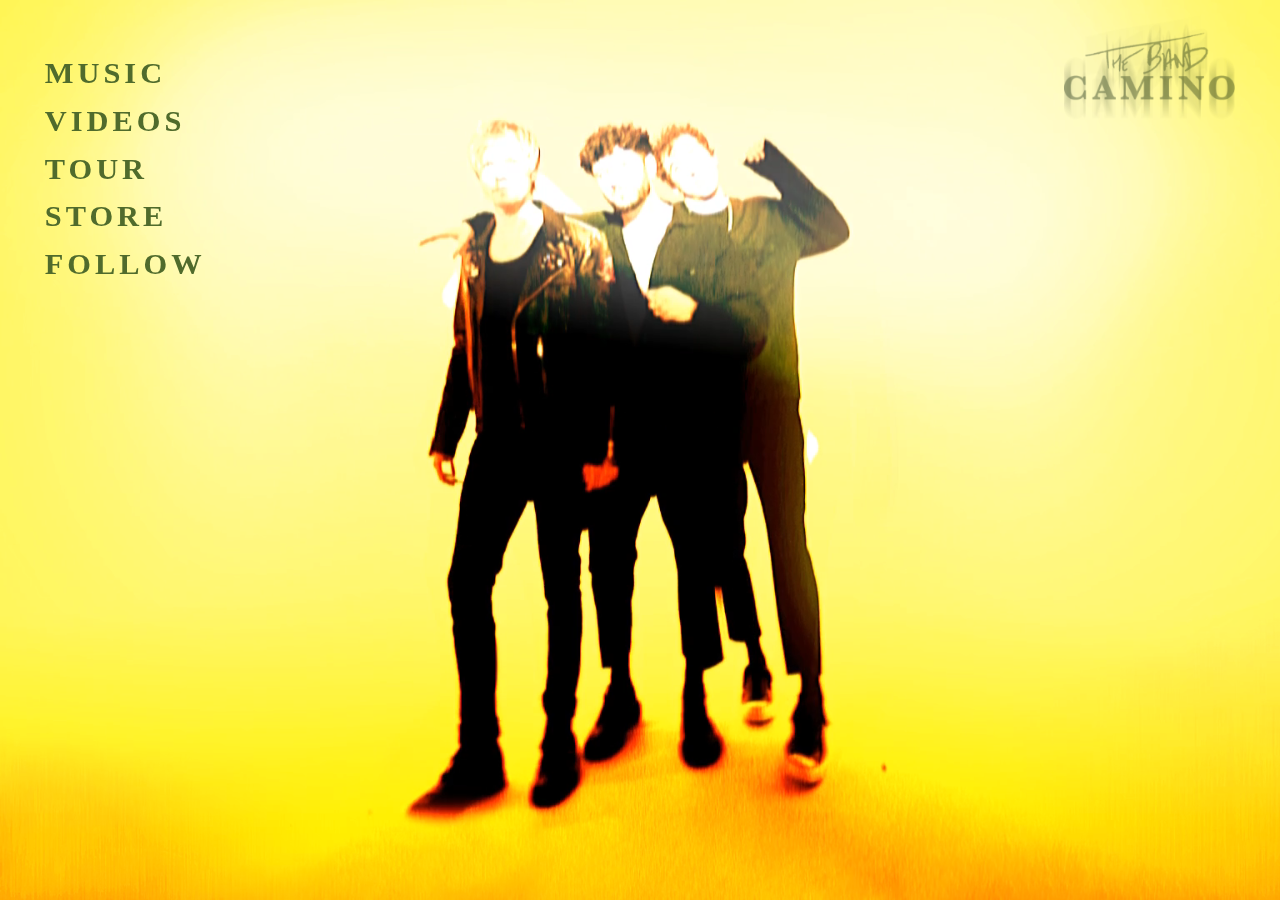
<file: index.html>
<!DOCTYPE html>
<html lang="en">

<head>
    <meta charset="UTF-8">
    <meta name="viewport" content="width=device-width, initial-scale=1.0">
    <meta http-equiv="X-UA-Compatible" content="ie=edge">
    <link rel="stylesheet" href="./index.css" />
    <link rel="stylesheet" href="https://pro.fontawesome.com/releases/v5.10.0/css/all.css"
        integrity="sha384-AYmEC3Yw5cVb3ZcuHtOA93w35dYTsvhLPVnYs9eStHfGJvOvKxVfELGroGkvsg+p" crossorigin="anonymous" />
    <link href="https://fonts.googleapis.com/css2?family=Play&display=swap" rel="stylesheet">
    <title>The Band CAMINO</title>
    <link rel="shortcut icon" type="image/jpg" href="./media/images/album-tbc.png" />
</head>

<body>
    <video autoplay muted loop id="myVideo">
        <source src="./media/videos/WEB.mp4" type="video/mp4">
    </video>
    <a href="index.html"><img id="logo" src="./media/images/tbc-logo.png" /></a>
    <ul id="links">
        <li><a id="link-music">MUSIC</a></li>
        <li><a id="link-videos">VIDEOS</a></li>
        <li><a id="link-tour">TOUR</a></li>
        <li><a id="link-store">STORE</a></li>
        <li><a id="link-follow">FOLLOW</a></li>
    </ul>
    <div class="icons">
        <a target="_blank" id="email" style="cursor: pointer;"><i class="fas fa-envelope"></i></a>
        <a target="_blank" href="https://www.facebook.com/Thebandcamino/"><i class="fab fa-facebook-square"></i></a>
        <a target="_blank" href="https://twitter.com/thebandcamino"><i class="fab fa-twitter"></i></a>
        <a target="_blank" href="https://www.instagram.com/thebandcamino/"><i class="fab fa-instagram"></i></a>
        <a target="_blank" href="https://www.youtube.com/channel/UC2dZ0a6uJJHWMoF7oah6zew"><i
                class="fab fa-youtube"></i></a>
        <a target="_blank"
            href="https://open.spotify.com/artist/6d4jrmreCmsenscuieJERc?si=lq2ns7FDSxq8tOAXdPmESw&nd=1"><i
                class="fab fa-spotify"></i></a>
        <a target="_blank" href="https://music.apple.com/us/artist/the-band-camino/1097752725"><i
                class="fab fa-apple"></i></a>
    </div>

    <div class="sections">
        <div id="music">
            <a id="closeBtn-music">X</a>
            <div class="music_content">
                <h1 id="section_title">MUSIC</h1>
                <div class="row">
                    <div class="card">
                        <img src="./media/images/album-tbc.png" />
                        <p>THE BAND CAMINO</p>
                        <a target="_blank" href="https://thebandcamino.lnk.to/TBCAW">GET IT NOW</a>
                    </div>
                    <div class="card">
                        <img src="./media/images/album-1lc.jpeg" />
                        <p>1 LAST CIGARETTE</p>
                        <a target="_blank" href="https://thebandcamino.lnk.to/1LCAW">GET IT NOW</a>
                    </div>
                    <div class="card">
                        <img src="./media/images/album-roses.jpeg" />
                        <p>ROSES</p>
                        <a target="_blank" href="https://thebandcamino.lnk.to/roses">GET IT NOW</a>
                    </div>
                </div>
                <div class="row">
                    <div class="card">
                        <img src="./media/images/album-coy.jpeg" />
                        <p>CRYING OVER YOU</p>
                        <a target="_blank" href="https://thebandcamino.lnk.to/cryingoveryou">GET IT NOW</a>
                    </div>
                    <div class="card">
                        <img src="./media/images/album-tryhard.png" />
                        <p>TRYHARD EP</p>
                        <a target="_blank" href="https://lnk.to/tryhardEP">GET IT NOW</a>
                    </div>
                </div>
            </div>
        </div>
        <div id="videos">
            <a id="closeBtn-videos">X</a>
            <div class="videos_content">
                <h1 id="section_title">VIDEOS</h1>
                <div class="row">
                    <iframe src="https://www.youtube.com/embed/UE6pVLz6v18" title="YouTube video player" frameborder="0"
                        allow="accelerometer; autoplay; clipboard-write; encrypted-media; gyroscope; picture-in-picture"
                        allowfullscreen></iframe>
                </div>
                <div class="row">
                    <iframe src="https://www.youtube.com/embed/vEMVwVnSF9A" title="YouTube video player" frameborder="0"
                        allow="accelerometer; autoplay; clipboard-write; encrypted-media; gyroscope; picture-in-picture"
                        allowfullscreen></iframe>
                    <iframe src="https://www.youtube.com/embed/IL7zVd0ffj4" title="YouTube video player" frameborder="0"
                        allow="accelerometer; autoplay; clipboard-write; encrypted-media; gyroscope; picture-in-picture"
                        allowfullscreen></iframe>
                </div>
                <div class="row">
                    <iframe src="https://www.youtube.com/embed/8a9uM9Di37w" title="YouTube video player" frameborder="0"
                        allow="accelerometer; autoplay; clipboard-write; encrypted-media; gyroscope; picture-in-picture"
                        allowfullscreen></iframe>
                    <iframe src="https://www.youtube.com/embed/fna2_yI4AW0" title="YouTube video player" frameborder="0"
                        allow="accelerometer; autoplay; clipboard-write; encrypted-media; gyroscope; picture-in-picture"
                        allowfullscreen></iframe>
                </div>
            </div>

        </div>
        <div id="tour">
            <a id="closeBtn-tour">X</a>
            <div class="tour_content">
                <h1 id="section_title">TOUR</h1>
                <div class="card">
                    <p id="date">FRI, OCT 15</p>
                    <h4 id="venue">STAPLES CENTER</h4>
                    <p id="city">LOS ANGELES, CA</p>
                    <div class="btns">
                        <a>VIP</a>
                        <a>TICKETS</a>
                    </div>
                </div>
                <div class="card">
                    <p id="date">SAT, OCT 16</p>
                    <h4 id="venue">PECHANGA ARENA SAN DIEGO</h4>
                    <p id="city">SAN DIEGO, CA</p>
                    <div class="btns">
                        <a>VIP</a>
                        <a>TICKETS</a>
                    </div>
                </div>
                <div class="card">
                    <p id="date">SUN, OCT 17</p>
                    <h4 id="venue">GILA RIVER ARENA</h4>
                    <p id="city">GLENDALE, AZ</p>
                    <div class="btns">
                        <a>VIP</a>
                        <a>TICKETS</a>
                    </div>
                </div>
                <div class="card">
                    <p id="date">WED, OCT 20</p>
                    <h4 id="venue">CHASE CENTER</h4>
                    <p id="city">SAN FRANCISCO, CA</p>
                    <div class="btns">
                        <a>VIP</a>
                        <a>TICKETS</a>
                    </div>
                </div>
                <div class="card">
                    <p id="date">THU, OCT 21</p>
                    <h4 id="venue">GOLDEN 1 CENTER</h4>
                    <p id="city">SACRAMENTO, CA</p>
                    <div class="btns">
                        <a>VIP</a>
                        <a>TICKETS</a>
                    </div>
                </div>
                <div class="card">
                    <p id="date">SAT, OCT 23</p>
                    <h4 id="venue">VIVINT SMART HOME ARENA</h4>
                    <p id="city">SALT LAKE CITY, UT</p>
                    <div class="btns">
                        <a>VIP</a>
                        <a>TICKETS</a>
                    </div>
                </div>
                <div class="card">
                    <p id="date">SUN, OCT 24</p>
                    <h4 id="venue">BALL ARENA</h4>
                    <p id="city">DENVER, CO</p>
                    <div class="btns">
                        <a>VIP</a>
                        <a>TICKETS</a>
                    </div>
                </div>
                <div class="card">
                    <p id="date">THU, OCT 28</p>
                    <h4 id="venue">MODA CENTER</h4>
                    <p id="city">PORTLAND, OR</p>
                    <div class="btns">
                        <a>VIP</a>
                        <a>TICKETS</a>
                    </div>
                </div>
                <div class="card">
                    <p id="date">FRI, OCT 29</p>
                    <h4 id="venue">TACOMA DOME</h4>
                    <p id="city">TACOMA, WA</p>
                    <div class="btns">
                        <a>VIP</a>
                        <a>TICKETS</a>
                    </div>
                </div>
                <div class="card">
                    <p id="date">THU, NOV 4</p>
                    <h4 id="venue">AMWAY CENTER</h4>
                    <p id="city">ORLANDO, FL</p>
                    <div class="btns">
                        <a>VIP</a>
                        <a>TICKETS</a>
                    </div>
                </div>
                <div class="card">
                    <p id="date">FRI, NOV 5</p>
                    <h4 id="venue">STATE FARM ARENA</h4>
                    <p id="city">ATLANTA, GA</p>
                    <div class="btns">
                        <a>VIP</a>
                        <a>TICKETS</a>
                    </div>
                </div>
                <div class="card">
                    <p id="date">FRI, NOV 12</p>
                    <h4 id="venue">CENTURYLINK CENTER OMAHA</h4>
                    <p id="city">OMAHA, NE</p>
                    <div class="btns">
                        <a>VIP</a>
                        <a>TICKETS</a>
                    </div>
                </div>
                <div class="card">
                    <p id="date">SAT, NOV 13</p>
                    <h4 id="venue">BOK CENTER</h4>
                    <p id="city">TULSA, OK</p>
                    <div class="btns">
                        <a>VIP</a>
                        <a>TICKETS</a>
                    </div>
                </div>
                <div class="card">
                    <p id="date">SUN, NOV 14</p>
                    <h4 id="venue">T-MOBILE CENTER</h4>
                    <p id="city">KANSAS CITY, MO</p>
                    <div class="btns">
                        <a>VIP</a>
                        <a>TICKETS</a>
                    </div>
                </div>
                <div class="card">
                    <p id="date">SAT, NOV 20</p>
                    <h4 id="venue">SMOOTHIE KING CENTER</h4>
                    <p id="city">NEW ORLEANS, LA</p>
                    <div class="btns">
                        <a>VIP</a>
                        <a>TICKETS</a>
                    </div>
                </div>
                <div class="card">
                    <p id="date">SUN, NOV 21</p>
                    <h4 id="venue">AMERICAN AIRLINES CENTER</h4>
                    <p id="city">DALLAS, TX</p>
                    <div class="btns">
                        <a>VIP</a>
                        <a>TICKETS</a>
                    </div>
                </div>
                <div class="card">
                    <p id="date">FRI, DEC 3</p>
                    <h4 id="venue">LITTLE CAESERS ARENA</h4>
                    <p id="city">DETROIT, MI</p>
                    <div class="btns">
                        <a>VIP</a>
                        <a>TICKETS</a>
                    </div>
                </div>
                <div class="card">
                    <p id="date">SAT, DEC 4</p>
                    <h4 id="venue">GIANT CENTER</h4>
                    <p id="city">HERSHEY, PA</p>
                    <div class="btns">
                        <a>VIP</a>
                        <a>TICKETS</a>
                    </div>
                </div>
                <div class="card">
                    <p id="date">SUN, DEC 5</p>
                    <h4 id="venue">PRUDENTIAL CENTER</h4>
                    <p id="city">NEWARK, NJ</p>
                    <div class="btns">
                        <a>VIP</a>
                        <a>TICKETS</a>
                    </div>
                </div>
                <div class="card">
                    <p id="date">TUE, DEC 7</p>
                    <h4 id="venue">TD GARDEN</h4>
                    <p id="city">BOSTON, MA</p>
                    <div class="btns">
                        <a>VIP</a>
                        <a>TICKETS</a>
                    </div>
                </div>
                <h1 id="section_title">FOLLOW</h1>
                <h2>JOIN THE MAILING LIST<br>TO HEAR ABOUT NEW TOUR DATES</h2>
                <form>
                    <input type="email" placeholder="EMAIL ADDRESS" />
                    <a>JOIN</a>
                </form>
            </div>
        </div>
        <div id="store">
            <a id="closeBtn-store">X</a>
            <div class="store_content">
                <h1 id="section_title">STORE</h1>
                <div class="row">
                    <div class="card">
                        <img src="./media/images/store-img1.png" />
                        <a href="https://caminomerch.com/collections/frontpage/products/the-band-camino-ultimate-bundle"
                            target="_blank">BUY NOW</a>
                    </div>
                    <div class="card">
                        <img src="./media/images/store-img2.png" />
                        <a href="https://caminomerch.com/collections/frontpage/products/the-band-camino-the-band-camino-d2c-exclusive-vinyl"
                            target="_blank">BUY NOW</a>
                    </div>
                    <div class="card">
                        <img src="./media/images/store-img3.png" />
                        <a href="https://caminomerch.com/collections/frontpage/products/blurred-logo-keychain"
                            target="_blank">BUY NOW</a>
                    </div>
                    <div class="card">
                        <img src="./media/images/store-img4.png" />
                        <a href="https://caminomerch.com/collections/frontpage/products/neon-tee" target="_blank">BUY
                            NOW</a>
                    </div>
                </div>
                <a target="_blank" href="http://store.thebandcamino.com/" id="shop">SHOP MORE</a>
            </div>
        </div>
        <div id="follow">
            <a id="closeBtn-follow">X</a>
            <div class="follow_content">
                <h1 id="section_title">FOLLOW</h1>
                <div class="follow_text">
                    <h2>JOIN THE MAILING LIST</h2>
                    <form>
                        <input type="email" placeholder="EMAIL ADDRESS" />
                        <a>JOIN</a>
                    </form>
                    <div class="icons">
                        <a target="_blank" href="https://www.facebook.com/Thebandcamino/"><i
                                class="fab fa-facebook-square"></i></a>
                        <a target="_blank" href="https://twitter.com/thebandcamino"><i class="fab fa-twitter"></i></a>
                        <a target="_blank" href="https://www.instagram.com/thebandcamino/"><i
                                class="fab fa-instagram"></i></a>
                        <a target="_blank" href="https://www.youtube.com/channel/UC2dZ0a6uJJHWMoF7oah6zew"><i
                                class="fab fa-youtube"></i></a>
                        <a target="_blank"
                            href="https://open.spotify.com/artist/6d4jrmreCmsenscuieJERc?si=lq2ns7FDSxq8tOAXdPmESw&nd=1"><i
                                class="fab fa-spotify"></i></a>
                        <a target="_blank" href="https://music.apple.com/us/artist/the-band-camino/1097752725"><i
                                class="fab fa-apple"></i></a>
                    </div>
                </div>
            </div>
        </div>
    </div>

    <script src="index.js"></script>
</body>

</html>
</file>
<file: index.css>
* {
    padding: 0;
    margin: 0;
    box-sizing: border-box;
    text-decoration: none;
    list-style: none;
    color: #506B2C;
}

#myVideo {
    object-fit: cover;
    position: fixed;
    width: 100%;
    height: 100%;
    top: 0;
    left: 0;
}

#logo {
    position: absolute;
    cursor: pointer;
    top: 0.9rem;
    right: 2.7rem;
    width: 10.8rem;
    opacity: 0.6;
    transition: 0.2s;
}

#logo:hover {
    opacity: 1;
}

#links {
    position: absolute;
    top: 3.1rem;
    left: 2.4rem;
}

#links li {
    padding: 0.4rem;
}

#links a {
    cursor: pointer;
    opacity: 1;
    font-size: 1.9rem;
    letter-spacing: 4px;
    font-weight: bolder;
}

#links a:hover {
    opacity: 0.5;
}

body .icons {
    position: absolute;
    bottom: 1.6rem;
    left: 2.8rem;
}

body .icons i {
    font-size: 0.8rem;
    letter-spacing: 4px;
}

.icons i:hover {
    opacity: 0.5;
}

/* sections */

#closeBtn-music, #closeBtn-videos, #closeBtn-tour, #closeBtn-store, #closeBtn-follow {
    position: absolute;
    font-size: 3rem;
    top: 1rem;
    right: 2.5rem;
    cursor: pointer;
    font-family: 'Play', sans-serif;
    opacity: 1;
    color: #506B2C;
}

#closeBtn-music:hover, #closeBtn-videos:hover, #closeBtn-tour:hover, #closeBtn-store:hover, #closeBtn-follow {
    opacity: 0.7;
}

#music, #videos, #tour, #store, #follow {
    position: absolute;
    width: 100%;
    height: 100vh;
    top: 0;
    left: 0;
    background-color: rgba(255, 248, 136, 0.75);
    display: none;
    justify-content: center;
    text-align: center;
    overflow: auto;
}

#music.active, #videos.active, #tour.active, #store.active, #follow.active {
    display: flex;
}

#section_title {
    padding: 2rem;
    font-size: 2rem;
}

/* music page */

.music_content {
    width: 80%;
}

.music_content .row {
    width: 100%;
    display: flex;
    justify-content: center;
}

.music_content .card {
    width: 350px;
    margin: 1rem;
}

.music_content .card img {
    width: 100%;
}

.music_content .card p {
    font-size: 1.25rem;
    padding: 1rem;
    font-weight: bold;
    letter-spacing: 1px;
}

.music_content .card a {
    cursor: pointer;
    background-color: #506B2C;
    color: white;
    padding: 0.5rem 1rem;
    font-size: 0.75rem;
    font-weight: bold;
}

.music_content .card a:hover {
    opacity: 0.7;
}

/* videos page */

.videos-content {
    width: 80%;
    display: flex;
    flex-direction: column;
    justify-content: space-between;
    align-items: center;
}

iframe {
    width: 560px;
    height: 315px;
    margin: 0 2rem 5rem;
}

.videos-content .row {
    width: 100%;
    flex-direction: row;
}

/* tour page */

.tour_content {
    width: 50%;
    flex-direction: column;
}

.tour_content .card {
    width: 100%;
    text-align: center;
    margin-bottom: 4rem;
}

.tour_content #date, .tour_content #venue, .tour_content #city, .tour_content .btns {
    margin: 1rem 0;
}

.tour_content #date, .tour_content #city, .tour_content .btns {
    font-weight: bold;
}

.tour_content #venue {
    font-size: 1.25rem;
    letter-spacing: 2px;
}

.tour_content #city {
    font-style: italic;
}

.tour_content .btns a {
    margin: 0 0.25rem;
    cursor: pointer;
    background-color: #506B2C;
    color: white;
    padding: 0.5rem 2rem;
    font-size: 0.75rem;
    font-weight: bold;
}

.tour_content .btns a:hover {
    opacity: 0.7;
}

.tour_content h2 {
    font-size: 1.25rem;
    margin: 1rem;
}

.tour_content form {
    padding: 0 0 4rem;
}

.tour_content form input {
    padding: 0.75rem;
    border: none;
    outline: none;
    color: #506B2C;
    font-family: 'Times New Roman', Times, serif;
    font-weight: bold;
    text-transform: uppercase;
}

.tour_content form input::placeholder {
    color: #506B2C;
    font-family: 'Times New Roman', Times, serif;
    font-weight: bold;
}

.tour_content form a {
    cursor: pointer;
    background-color: #506B2C;
    color: white;
    padding: 0.75rem;
    font-size: 1rem;
    font-weight: bold;
    height: 100%;
}

.tour_content form a:hover {
    opacity: 0.7;
}

/* store page */

.store_content {
    width: 90%;
}

.store_content .row {
    width: 100%;
    display: flex;
    padding: 4rem 0;
}

.store_content .card {
    width: 35rem;
    margin: 1rem;
}

.store_content .card img {
    width: 100%;
    cursor: pointer;
}

.store_content .card img:hover {
    opacity: 0.7;
}

.store_content a {
    cursor: pointer;
    background-color: #506B2C;
    color: white;
    padding: 0.75rem 0.75rem;
    font-size: 0.75rem;
    font-weight: bold;
}

.store_content a:hover {
    opacity: 0.7;
}

#shop {
    font-size: 1rem;
    padding: 1rem 1rem;
}

/* follow page */

.follow_content {
    width: 50%;
    display: flex;
    flex-direction: column;
}

.follow_text {
    margin-top: 10rem;
    width: 100%;
}

.follow_content form {
    padding: 1rem 0;
}

.follow_content form input {
    padding: 0.75rem;
    border: none;
    outline: none;
    color: #506B2C;
    font-family: 'Times New Roman', Times, serif;
    font-weight: bold;
    text-transform: uppercase;
}

.follow_content form a {
    cursor: pointer;
    background-color: #506B2C;
    color: white;
    padding: 0.75rem;
    font-size: 1rem;
    font-weight: bold;
    height: 100%;
}

.follow_content form a:hover {
    opacity: 0.7;
}

.follow_content .icons {
    position: relative;
    left: 0;
    bottom: 0;
    padding: 2rem;
}

.follow_content .icons i {
    font-size: 1.5rem;
    margin: 0 0.5rem;
}

/* media queries */

@media(max-width: 1200px) {
    .music_content .row {
        width: 100%;
        flex-direction: column;
        align-items: center;
    }
    .music_content .row .card {
        width: 60%;
    }
}

@media(max-width: 1023px) {
    .icons {
        display: none;
    }
    #logo {
        top: 2.25rem;
        right: 2.6rem;
        width: 20.7rem;
    }
    #links {
        top: 2.3rem;
        left: 3.2rem;
    }
    #links li {
        padding: 0.5rem;
    }
    #links a {
        font-size: 1.1rem;
        letter-spacing: 4px;
    }
}

@media(max-width: 746px) {
    #logo {
        top: 2.25rem;
        right: 2.6rem;
        width: 8rem;
    }
    #links {
        top: 2rem;
        left: 2rem;
    }
    #links li {
        padding: 0.5rem;
    }
    #links a {
        font-size: 1.1rem;
        letter-spacing: 4px;
    }
    .store_content .row {
        flex-direction: column;
        justify-content: center;
    }
    .store_content .card {
        width: 100%;
        margin: 0;
    }
    .videos_content {
        width: 100%;
    }
}

@media(max-width: 444px) {
    .tour_content .card .btns {
        flex-direction: column;
    }
    .tour_content .card .btns a {
        margin: 10rem 0;
    }
    .videos_content .row iframe {
        width: 100%;
        padding: 0;
        margin: 0;
    }
}
</file>
